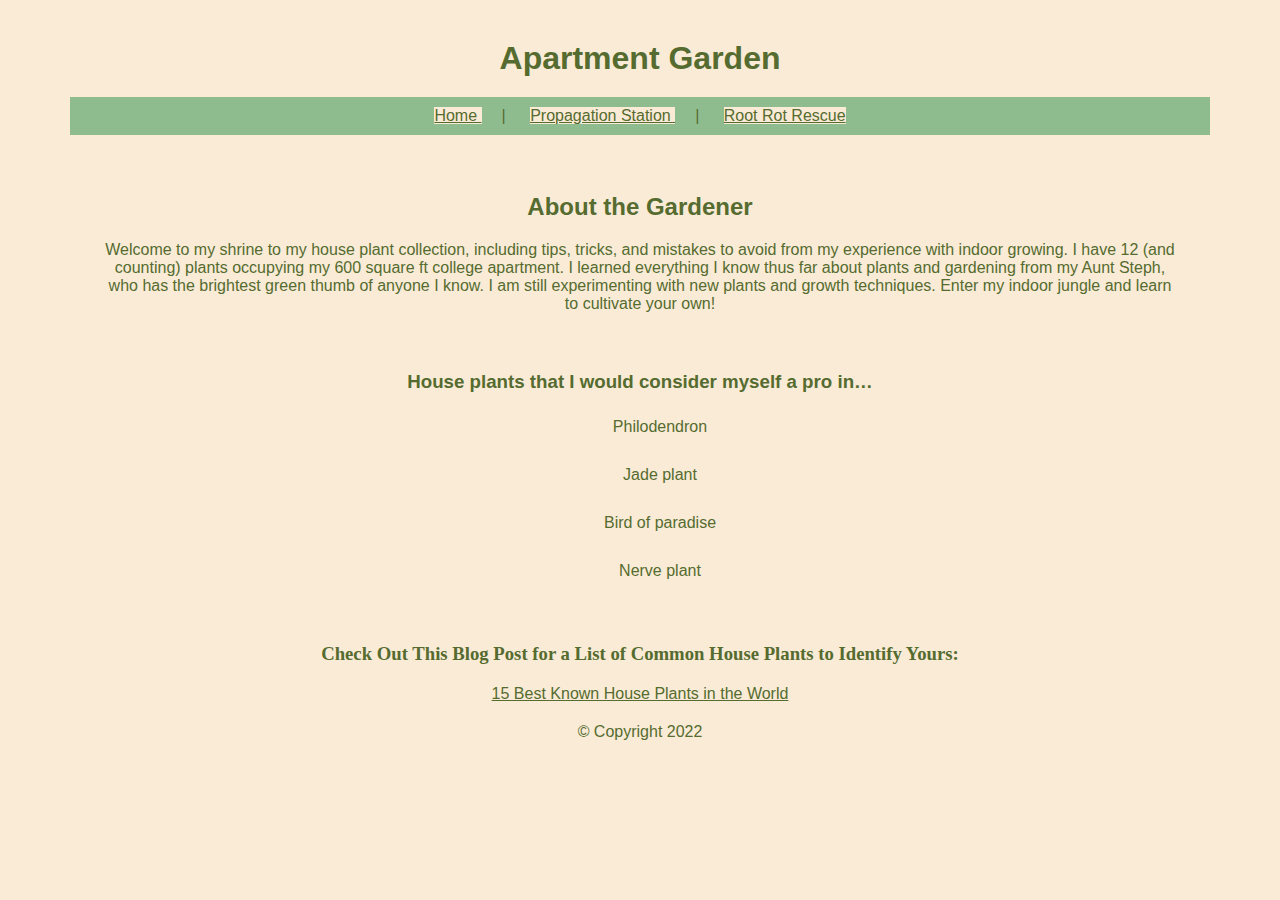
<file: index.html>
<!DOCTYPE html>
<html lang="en">
<meta charset="UTF-8">
<head> 
	<title>Home Page</title>
	<link rel="stylesheet" text="text/css" href="stylesheet.css">

	<!--- Information you don't want to display to users --> 

</head>

	<body>
		<header>
			<h1> <b> Apartment Garden </b> </h1>
			<nav> 
				<a href= "website working.html"> Home </a> |
				<a href= "propagation.html"> Propagation Station </a> |
				<a href= "root rot.html"> Root Rot Rescue </a>
			</nav>
		</header>
		<br>
		<section>
			<main>
				<h2> About the Gardener </h2>
				<p> Welcome to my shrine to my house plant collection, including tips, tricks, and mistakes to avoid from my experience with indoor growing. I have 12 (and counting) plants occupying my 600 square ft college apartment. I learned everything I know thus far about plants and gardening from my Aunt Steph, who has the brightest green thumb of anyone I know. I am still experimenting with new plants and growth techniques. Enter my indoor jungle and learn to cultivate your own! </p>
			</main>
			<br>
			<article>
				<h3> House plants that I would consider myself a pro in… </h3>
				<ul> 
					<li> Philodendron </li> 
					<li> Jade plant </li> 
					<li> Bird of paradise </li> 
					<li> Nerve plant </li>
				</ul>
			</article>
			<br>
			<article>
				<h3 style="font-family: cursive;"> Check Out This Blog Post for a List of Common House Plants to Identify Yours: </h3>
					<a href= "https://youhadmeatgardening.com/common-house-plants/"> 15 Best Known House Plants in the World </a>
			</article>
		</section>
		<footer>
			<p> &copy; Copyright 2022 </p>
		
	</body>

</html>
</file>
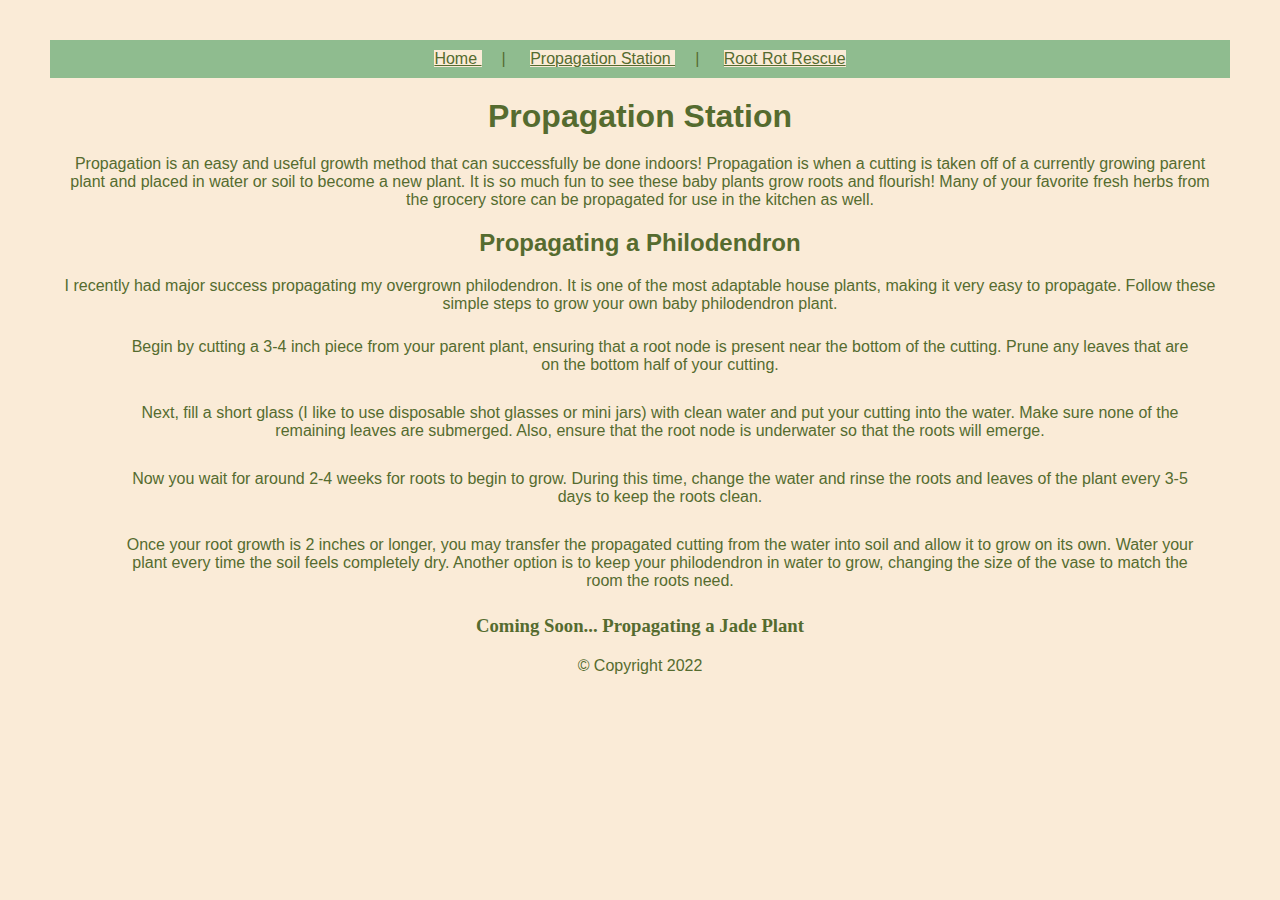
<file: propagation.html>
<!DOCTYPE html>
<html lang="en">
<meta charset="UTF-8">
<head> 
	<title>Propagation Station</title>
	<link rel="stylesheet" text="text/css" href="stylesheet.css">

	<!--- Information you don't want to display to users --> 

</head>

	<body>
		<nav> 
			<a href= "website working.html"> Home </a> |
			<a href= "propagation.html"> Propagation Station </a> |
			<a href= "root rot.html"> Root Rot Rescue </a>
		</nav>
		<h1> <b> Propagation Station </b> </h1>
			<p> Propagation is an easy and useful growth method that can successfully be done indoors! Propagation is when a cutting is taken off of a currently growing parent plant and placed in water or soil to become a new plant. It is so much fun to see these baby plants grow roots and flourish! Many of your favorite fresh herbs from the grocery store can be propagated for use in the kitchen as well. </p>
		<h2> Propagating a Philodendron </h2>
			<p> I recently had major success propagating my overgrown philodendron. It is one of the most adaptable house plants, making it very easy to propagate. Follow these simple steps to grow your own baby philodendron plant. </p>
			<ol> 
				<li> Begin by cutting a 3-4 inch piece from your parent plant, ensuring that a root node is present near the bottom of the cutting. Prune any leaves that are on the bottom half of your cutting. </li>
				<li> Next, fill a short glass (I like to use disposable shot glasses or mini jars) with clean water and put your cutting into the water. Make sure none of the remaining leaves are submerged. Also, ensure that the root node is underwater so that the roots will emerge. </li>
				<li> Now you wait for around 2-4 weeks for roots to begin to grow. During this time, change the water and rinse the roots and leaves of the plant every 3-5 days to keep the roots clean. </li>
				<li> Once your root growth is 2 inches or longer, you may transfer the propagated cutting from the water into soil and allow it to grow on its own. Water your plant every time the soil feels completely dry. Another option is to keep your philodendron in water to grow, changing the size of the vase to match the room the roots need.</li>
			</ol>
		<h3 style="font-family: cursive;"> Coming Soon... Propagating a Jade Plant </h3>
		<footer>
			<p> &copy; Copyright 2022 </p>
	</body>


</html>
</file>
<file: stylesheet.css>
* {
	font-family: Tahoma, sans-serif ;
	color: darkolivegreen;
	background-color: antiquewhite;
	text-align: center;
	margin: 20px;
}

nav {
	background-color:darkseagreen;
	padding: 10px;
	margin: 10px;
}


li {
	display: block;
	padding: 5px;
}
</file>
